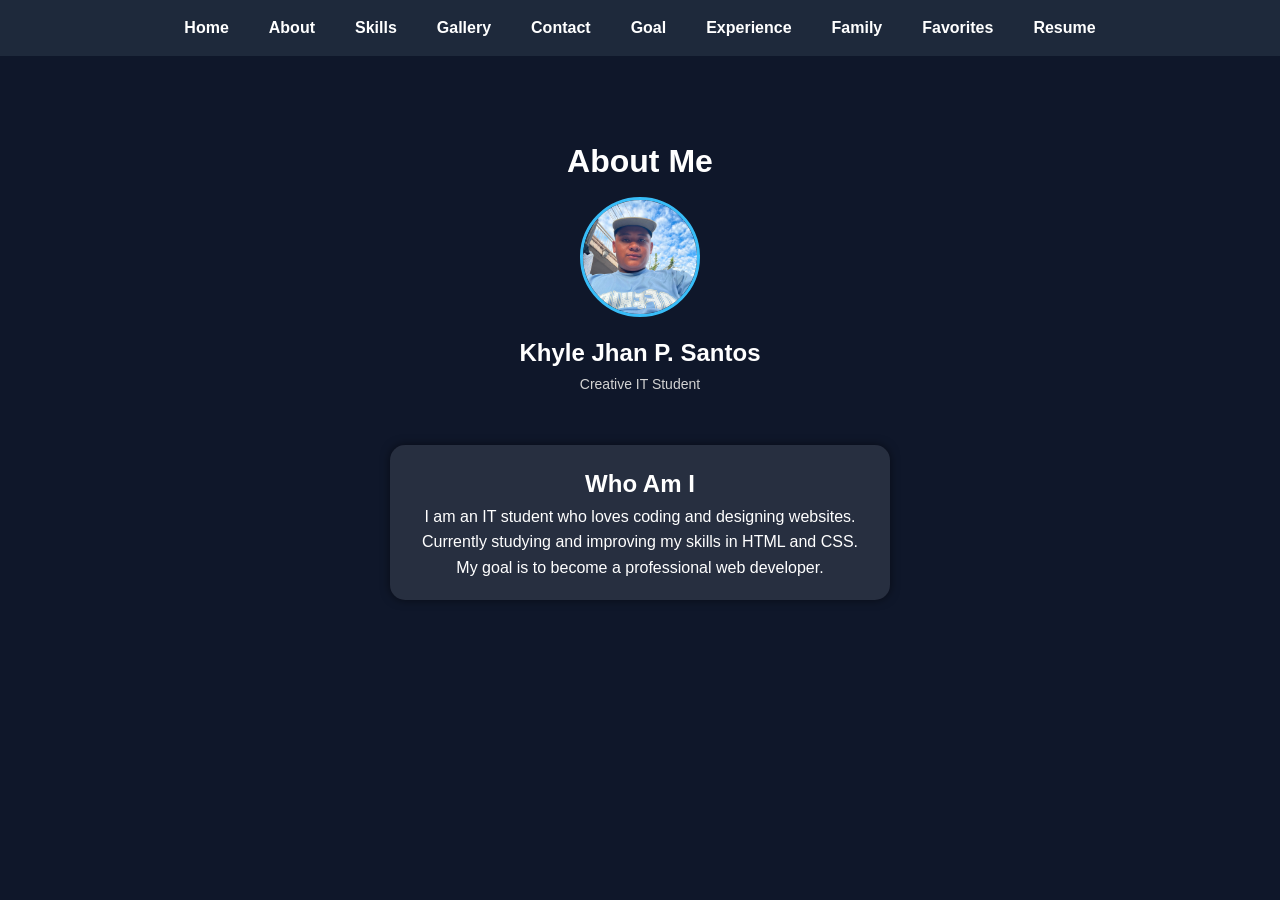
<file: about.html>
<!DOCTYPE html>
<html>
<head>
    <title>About</title>
    <link rel="stylesheet" href="style.css">
</head>
<body>

<nav>
   
    <a href="index.html">Home</a>
    <a href="about.html">About</a>
    <a href="skills.html">Skills</a>
    <a href="gallery.html">Gallery</a>
    <a href="contact.html">Contact</a>

    <a href="goal.html">Goal</a>
    <a href="experience.html">Experience</a>
    <a href="family.html">Family</a>
    <a href="favorites.html">Favorites</a>
    <a href="resume.html">Resume</a>

</nav>
<div class="container">
    

   <div class="about-container">

  <!-- TOP PROFILE -->
  <div class="profile">
    <h1>About Me</h1>
    <img src="Images/nogi.jpg" class="profile-img">

    <h2>Khyle Jhan P. Santos</h2>
    <p class="subtitle">Creative IT Student</p>
  </div>

  <!-- BOTTOM CONTENT -->
  <div class="card">
    <h2>Who Am I</h2>
    <p>I am an IT student who loves coding and designing websites.</p>
    <p>Currently studying and improving my skills in HTML and CSS.</p>
    <p>My goal is to become a professional web developer.</p>
  </div>

</div>
</body>
</html>
</file>
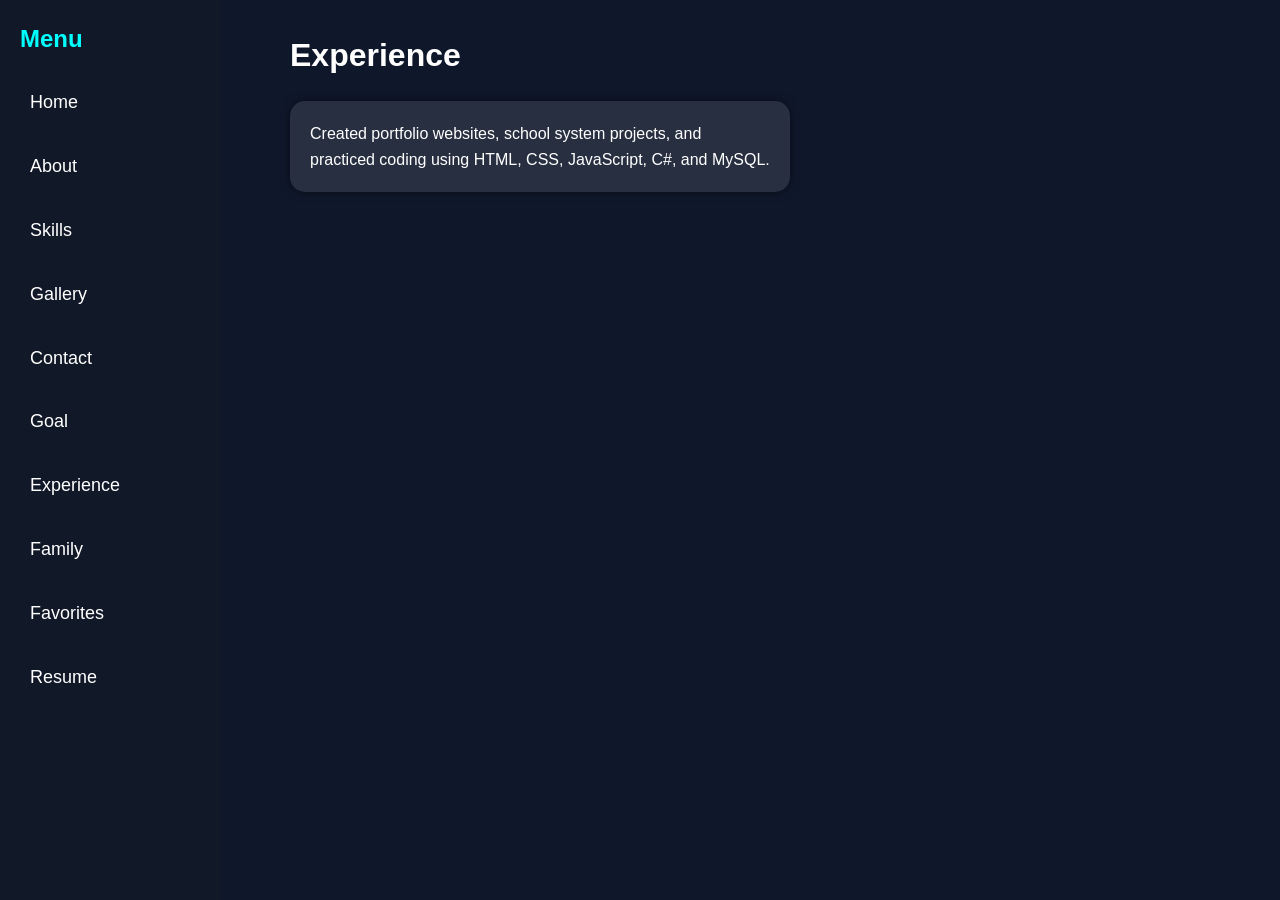
<file: experience.html>
<!DOCTYPE html>
<html lang="en">
<head>
    <title>Experience</title>
    <link rel="stylesheet" href="style.css">
</head>
<body>

<div class="sidebar">
    <h2>Menu</h2>
     <a href="index.html">Home</a>
    <a href="about.html">About</a>
    <a href="skills.html">Skills</a>
    <a href="gallery.html">Gallery</a>
    <a href="contact.html">Contact</a>

    <a href="goal.html">Goal</a>
    <a href="experience.html">Experience</a>
    <a href="family.html">Family</a>
    <a href="favorites.html">Favorites</a>
    <a href="resume.html">Resume</a>

</div>

<div class="content">
    <h1>Experience</h1>

    <div class="card">
        <p>Created portfolio websites, school system projects, and practiced coding using HTML, CSS, JavaScript, C#, and MySQL.</p>
    </div>
</div>

</body>
</html>
</file>
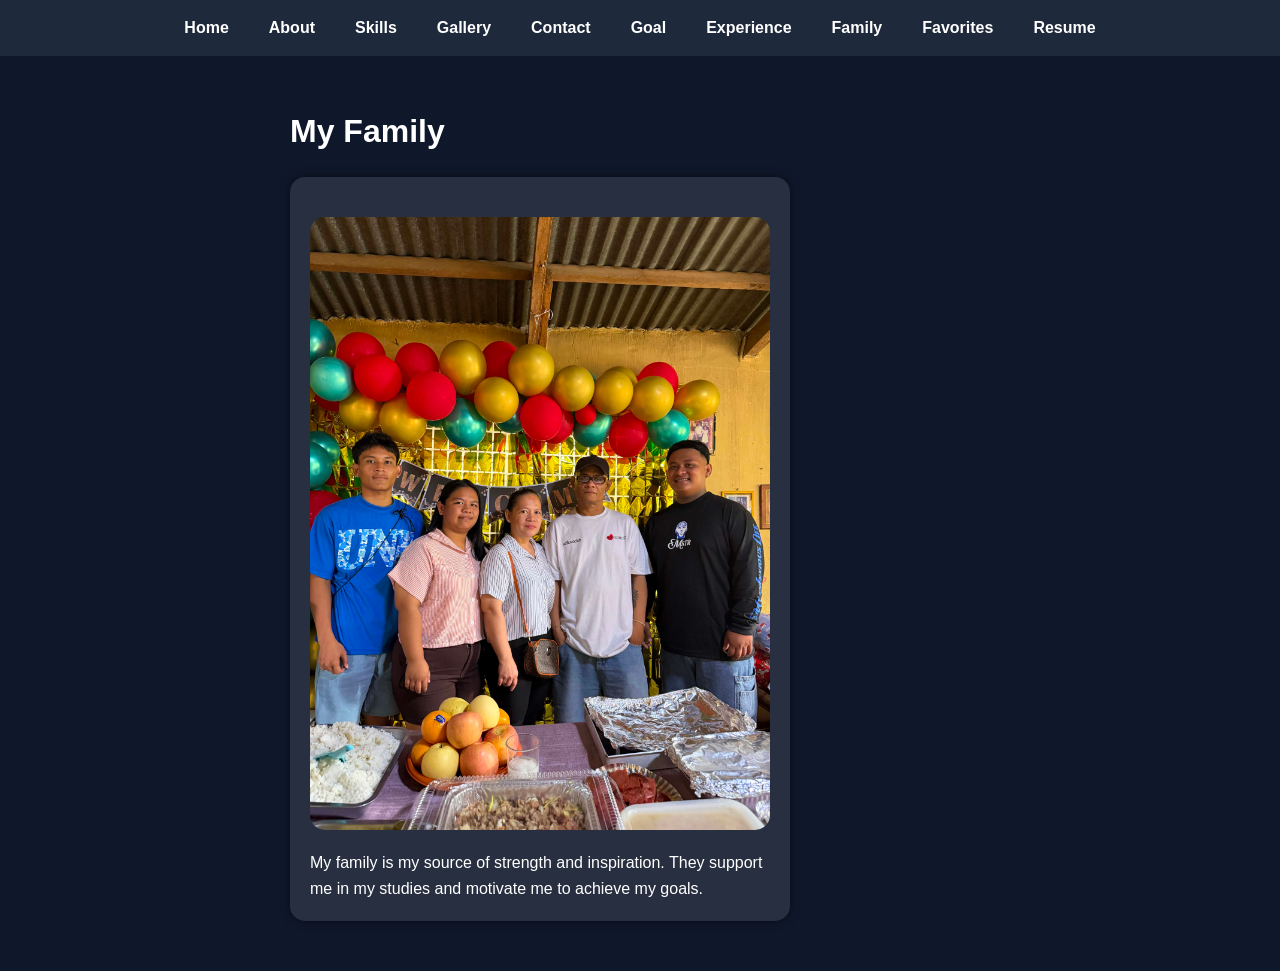
<file: family.html>
<!DOCTYPE html>
<html lang="en">
<head>
    <title>Family</title>
    <link rel="stylesheet" href="style.css">
</head>
<body>

<nav>
     <a href="index.html">Home</a>
    <a href="about.html">About</a>
    <a href="skills.html">Skills</a>
    <a href="gallery.html">Gallery</a>
    <a href="contact.html">Contact</a>

    <a href="goal.html">Goal</a>
    <a href="experience.html">Experience</a>
    <a href="family.html">Family</a>
    <a href="favorites.html">Favorites</a>
    <a href="resume.html">Resume</a>
</nav>

<div class="content">
    <h1>My Family</h1>

    <div class="card">
        <img src="Images/Family.jpg" alt="My Family" class="family-pic">

        <p>
            My family is my source of strength and inspiration.
            They support me in my studies and motivate me to achieve my goals.
        </p>
    </div>
</div>

</body>
</html>
</file>
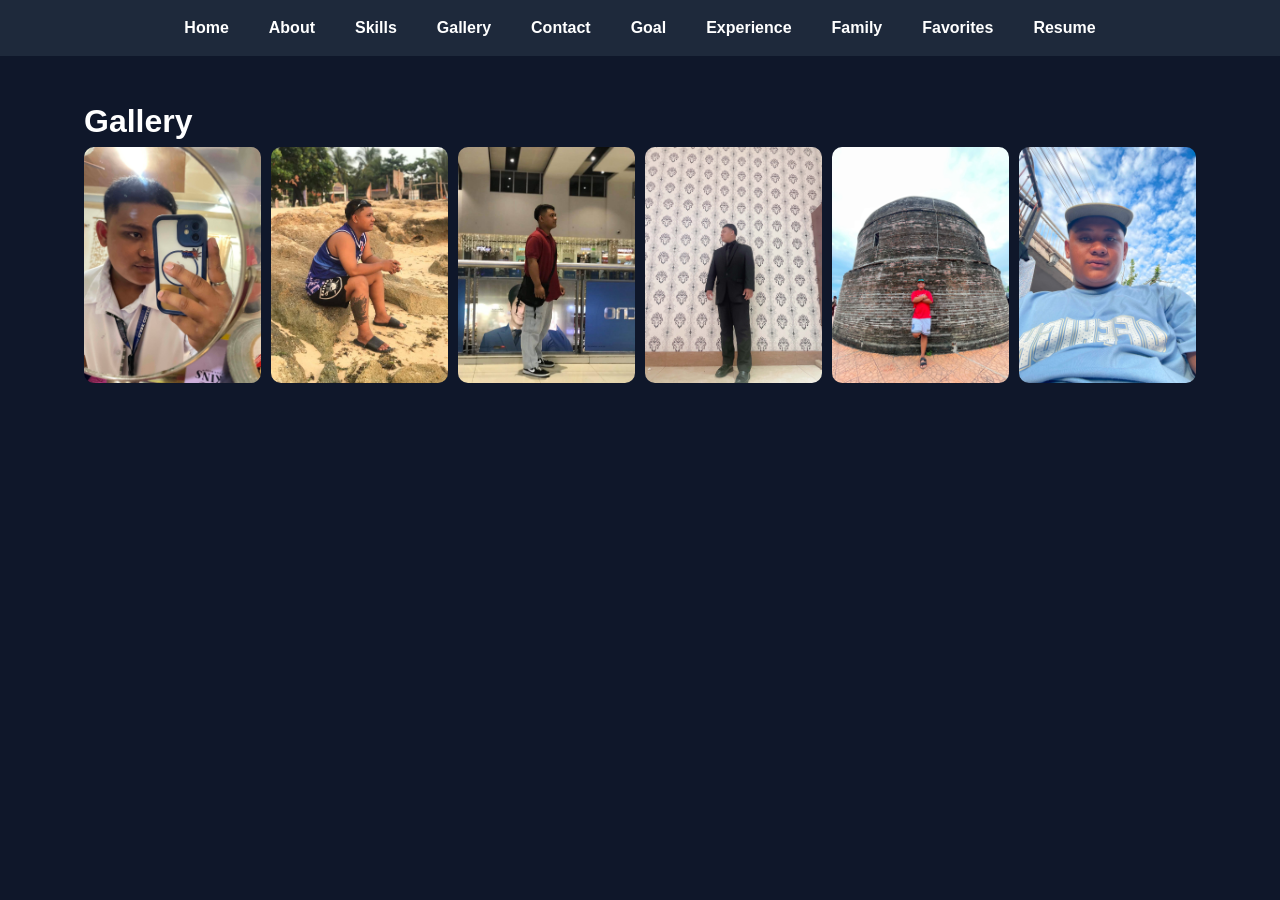
<file: gallery.html>
<!DOCTYPE html>
<html>
<head>
    <title>Gallery</title>
    <link rel="stylesheet" href="style.css">
</head>
<body>

<nav>
    
     <a href="index.html">Home</a>
    <a href="about.html">About</a>
    <a href="skills.html">Skills</a>
    <a href="gallery.html">Gallery</a>
    <a href="contact.html">Contact</a>

    <a href="goal.html">Goal</a>
    <a href="experience.html">Experience</a>
    <a href="family.html">Family</a>
    <a href="favorites.html">Favorites</a>
    <a href="resume.html">Resume</a>
</nav>

<div class="container">
    <h1>Gallery</h1>

    <div class="gallery">
        <img src="Images/saRAP.jpg">
        <img src="Images/3.jpg">
        <img src="Images/4.jpg">
        <img src="Images/w.jpg">
        <img src="Images/TABA.jpg">
        <img src="Images/nogi.jpg">
    </div>
</div>

</body>
</html>
</file>
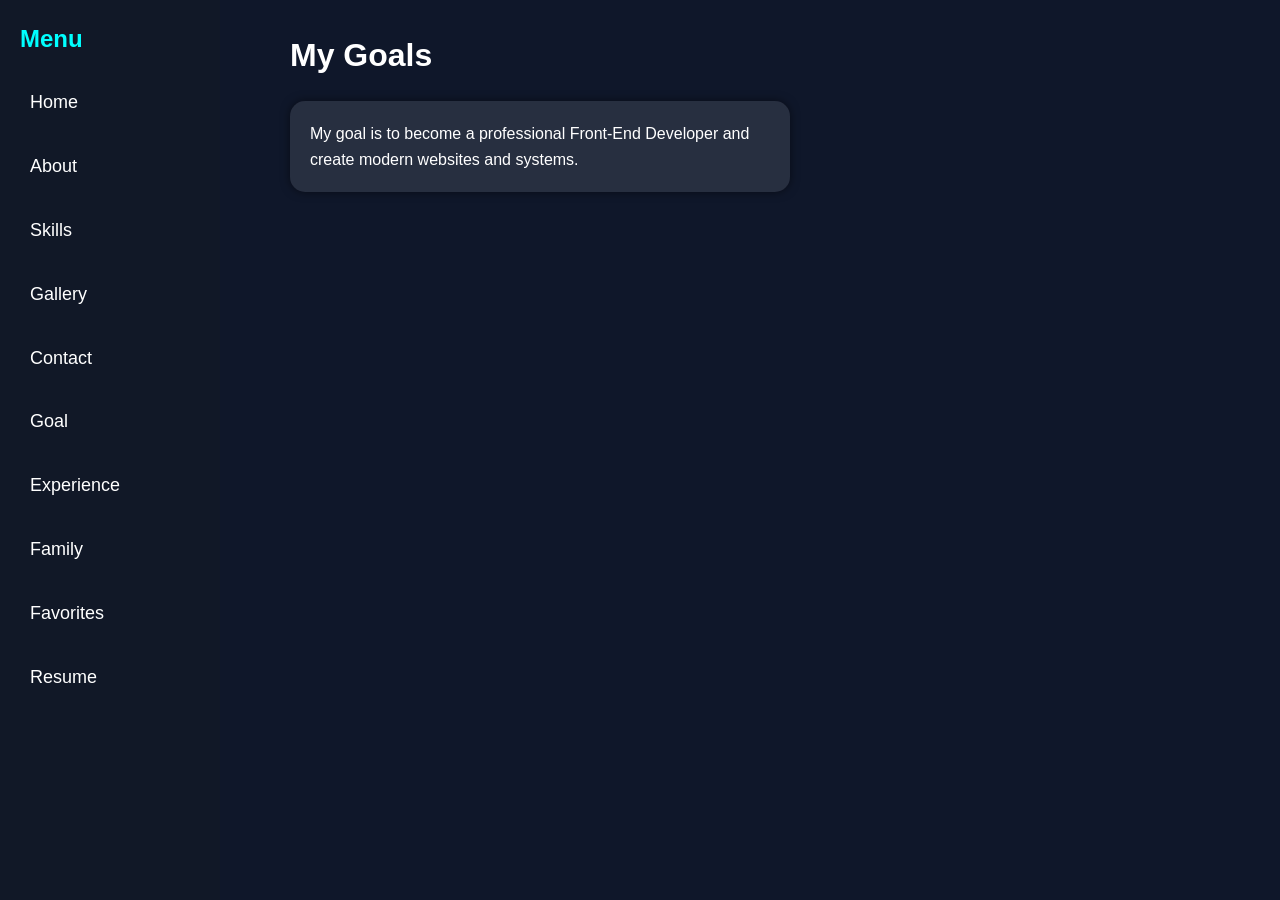
<file: goal.html>
<!DOCTYPE html>
<html lang="en">
<head>
    <title>Goal</title>
    <link rel="stylesheet" href="style.css">
</head>
<body>

<div class="sidebar">
    <h2>Menu</h2>
    
     <a href="index.html">Home</a>
    <a href="about.html">About</a>
    <a href="skills.html">Skills</a>
    <a href="gallery.html">Gallery</a>
    <a href="contact.html">Contact</a>

    <a href="goal.html">Goal</a>
    <a href="experience.html">Experience</a>
    <a href="family.html">Family</a>
    <a href="favorites.html">Favorites</a>
    <a href="resume.html">Resume</a>

</div>

<div class="content">
    <h1>My Goals</h1>

    <div class="card">
        <p>My goal is to become a professional Front-End Developer and create modern websites and systems.</p>
    </div>
</div>

</body>
</html>
</file>
<file: style.css>
/* RESET */
* {
    margin: 0;
    padding: 0;
    box-sizing: border-box;
    font-family: Arial, sans-serif;
}

/* BODY */
body {
    background: #0f172a;
    color: #fff;
    line-height: 1.6;
}

/* NAVBAR */
nav {
    display: flex;
    justify-content: center;
    gap: 20px;
    background: #1e293b;
    padding: 15px;
    position: sticky;
    top: 0;
}

nav a {
    color: #fff;
    text-decoration: none;
    font-weight: bold;
    transition: 0.3s;
}

nav a:hover {
    color: #38bdf8;
}

/* CONTAINER */
.container {
    width: 90%;
    margin: auto;
    padding: 20px;
}

/* CARD */
.card {
    background: #1e293b;
    padding: 20px;
    margin: 20px 0;
    border-radius: 12px;
    box-shadow: 0 0 10px rgba(0,0,0,0.5);
    transition: 0.3s;
}

.card:hover {
    transform: translateY(-5px);
}

/* PROFILE */
.profile {
    text-align: center;
}

.profile-img {
    width: 150px;
    height: 150px;
    border-radius: 50%;
    margin: 15px 0;
    object-fit: cover;
    border: 3px solid #38bdf8;
}

.subtitle {
    color: #38bdf8;
}

/* SKILLS BUTTON */
.skills {
    display: flex;
    gap: 10px;
    flex-wrap: wrap;
}

.skill {
    padding: 10px 20px;
    border: none;
    background: #38bdf8;
    color: #000;
    border-radius: 20px;
    cursor: pointer;
    transition: 0.3s;
}

.skill:hover {
    transform: scale(1.1);
    background: #0ea5e9;
}

/* GRID (PROJECTS) */
.grid {
    display: grid;
    grid-template-columns: repeat(auto-fit, minmax(200px, 1fr));
    gap: 20px;
}

.box {
    background: #334155;
    padding: 15px;
    border-radius: 10px;
    text-align: center;
    transition: 0.3s;
}

.box:hover {
    transform: scale(1.05);
}

.box img {
    width: 100%;
    border-radius: 10px;
}

/* GALLERY */
.gallery {
    display: grid;
    grid-template-columns: repeat(auto-fit, minmax(150px, 1fr));
    gap: 10px;
}

.gallery img {
    width: 100%;
    border-radius: 10px;
    transition: 0.3s;
}

.gallery img:hover {
    transform: scale(1.1);
}

/* MODAL */
.modal {
    display: none;
    position: fixed;
    top: 0;
    left: 0;
    width: 100%;
    height: 100%;
    background: rgba(0,0,0,0.7);
}

.modal-content {
    background: #1e293b;
    margin: 10% auto;
    padding: 20px;
    width: 80%;
    max-width: 500px;
    border-radius: 10px;
    text-align: center;
}

.close {
    float: right;
    font-size: 25px;
    cursor: pointer;
}

/* RESPONSIVE */
@media (max-width: 600px) {
    nav {
        flex-direction: column;
    }

    .profile-img {
        width: 120px;
        height: 120px;
    }
}
/* LAYOUT */
.layout {
    display: flex;
}

/* SIDEBAR */
.sidebar {
    width: 220px;
    height: 100vh;
    background: #020617;
    padding: 20px;
    position: fixed;
    left: 0;
    top: 0;
}

.sidebar h2 {
    color: #38bdf8;
    margin-bottom: 20px;
}

.sidebar a {
    display: block;
    color: #fff;
    text-decoration: none;
    margin: 10px 0;
    padding: 10px;
    border-radius: 8px;
    transition: 0.3s;
}

.sidebar a:hover {
    background: #38bdf8;
    color: #000;
}

/* MAIN CONTENT */
.main-content {
    margin-left: 220px;
    width: 100%;
    padding: 20px;
}
.about-container {
  display: flex;
  flex-direction: column;
  align-items: center;
  text-align: center;
  gap: 30px;
  padding: 40px;
}

/* Profile section */
.profile-img {
  width: 120px;
  height: 120px;
  border-radius: 50%;
  object-fit: cover;
  margin: 10px 0;
}

/* Subtitle */
.subtitle {
  color: lightgray;
  font-size: 14px;
}

/* Card sa baba */
.card {
  max-width: 500px;
  padding: 20px;
  border-radius: 15px;
  background: rgba(255,255,255,0.2);
}
nav {
  text-align: center;
  margin-bottom: 20px;
}

nav a {
  text-decoration: none;   /* tanggal underline */
  color: white;            /* gawing white */
  margin: 0 10px;
  font-weight: bold;
  transition: 0.3s;
}

/* hover effect */
nav a:hover {
  color: #00ffff; /* cyan glow */
}

/* visited link fix */
nav a:visited {
  color: white;
}
body {
    margin: 0;
    font-family: Arial, sans-serif;
    background: #0f172a;
    color: white;
}

.sidebar {
    width: 220px;
    height: 100vh;
    background: #111827;
    position: fixed;
    padding: 20px;
}

.sidebar h2 {
    color: cyan;
}

.sidebar a {
    display: block;
    color: white;
    text-decoration: none;
    margin: 15px 0;
    font-size: 18px;
}

.sidebar a:hover {
    color: cyan;
}

.content {
    margin-left: 260px;
    padding: 30px;
}

.card {
    background: rgba(255,255,255,0.1);
    padding: 20px;
    border-radius: 15px;
    margin-top: 20px;
    width: 70%;
}
.family-pic {
    width: 100%;
    max-width: 500px;
    border-radius: 15px;
    display: block;
    margin: 20px auto;
}
.resume-pic {
    width: 100%;
    max-width: 800px;
    display: block;
    margin: auto;
    border-radius: 15px;
}
.title{
    text-align: center;
    font-size: 50px;
    color: white;
    margin-top: 20px;
}
.goal-container{
    display: flex;
    flex-direction: column;
    align-items: center;
}
</file>
